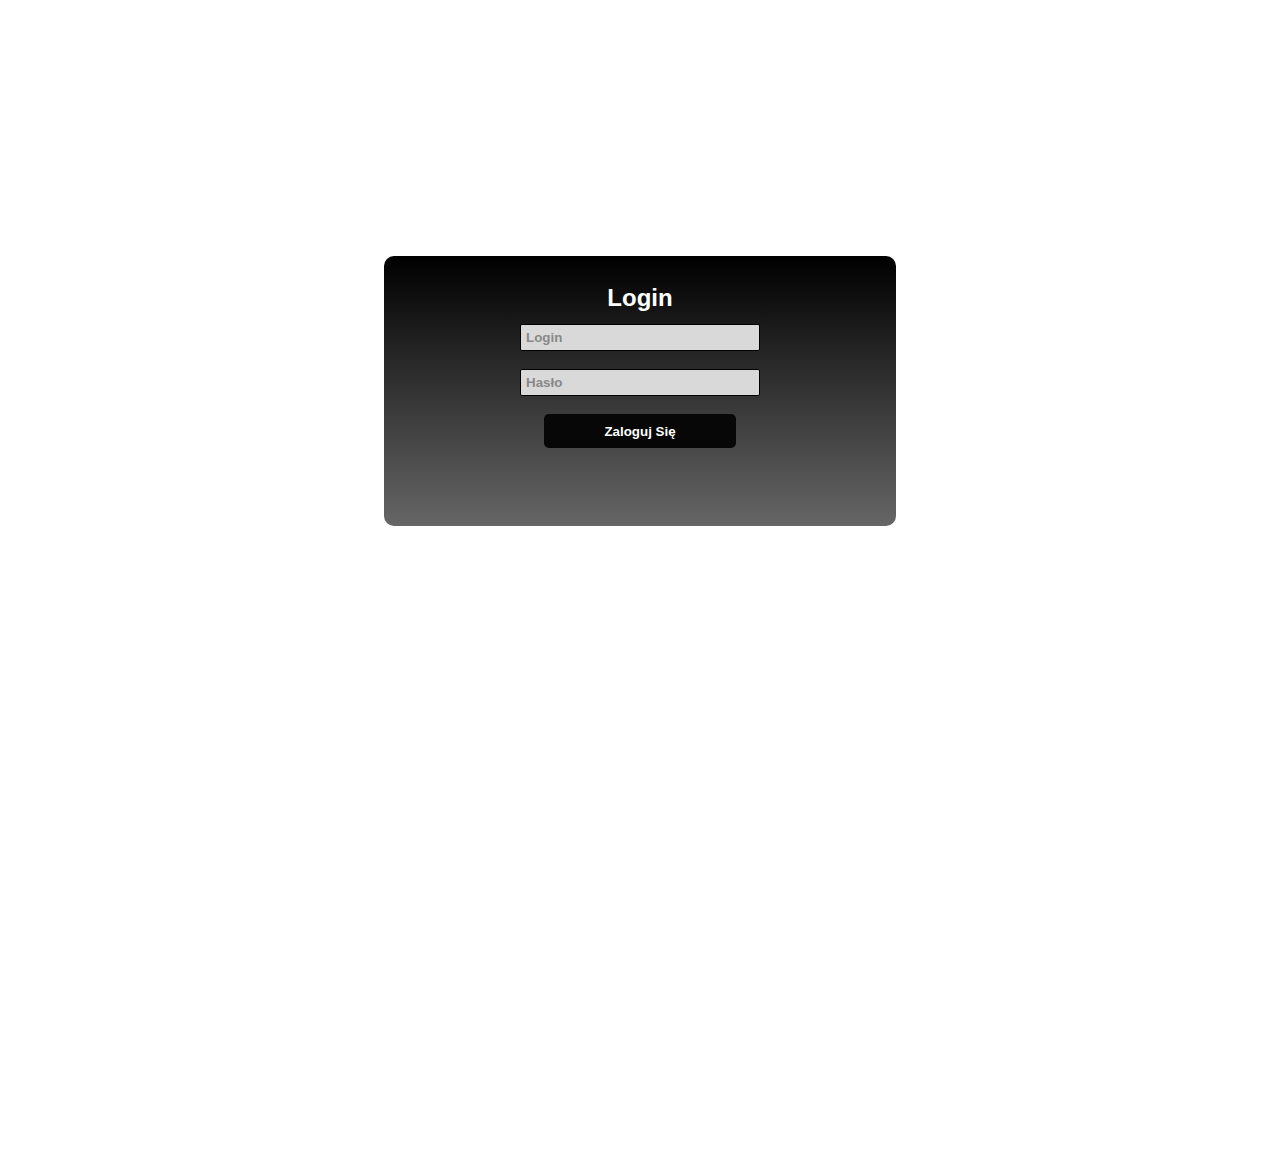
<file: podstrony/login.html>
<!DOCTYPE html>
<html lang="pl">
<head>
    <meta charset="UTF-8">
    <meta name="viewport" content="width=device-width, initial-scale=1.0">
    <title>Login</title>
    <link rel="stylesheet" href="../CSS/login.css">
</head>
<body>
<div id="login-form">
    <h2>Login</h2>
    <form method="get" >
        <div id="inputs">
        <input type="text" name="login" placeholder="Login"><br>
        <input type="password" name="password" placeholder="Hasło"><br>
        </div>
        <button id="Zaloguj-btn" type="submit"> Zaloguj Się </button>
    </form> 
  </div>
</body>
</html>
</file>
<file: CSS/login.css>
*
{
    margin: 0;
    padding: 0;
    box-sizing: border-box;
    font-family: Helvetica;
}

body
{
    background-color: rgb(255, 255, 255);
    height: 100vh;
    width: 100%;
}

#login-form
{
    width: 40%;
    height: 30%;
    margin-inline: auto;
    background: rgb(0,0,0);
    background: linear-gradient(180deg, rgba(0,0,0,1) 0%, rgba(102,102,102,1) 100%);
    text-align: center;
    padding: 1em;
    border-radius: 10px;
    margin-top: 20%;
}

#login-form h2 
{
    padding: 0.5em;
    color: #ffffff;
}

#inputs 
{
    display: flex;
    justify-content: space-between;
    flex-direction: column;
}


input[name="login"], input[name="password"]
{
    width: 50%;
    margin-inline: auto;
    border: 1px solid black;
    border-radius: 2px;
    padding: 5px;
    background-color: #d9d9d9;
    
}

input::placeholder
{
    color: #888888;
    font-weight: bold;
}

input:focus
{
    outline: none;
}


button[type="submit"]
{
    background-color: #070707;
    color: #ffffff;
    font-family: Helvetica;
    font-weight: bold;
    width: 40%;
    padding: 2%;
    border-radius: 5px;
    border: none;
}



button[type="submit"]:hover
{
    background-color: #888888;
}

/* strzalka powrotu */
#arrow-back
{
    color: black;
    position: relative;
    left: -40%;
    transition: color .5s cubic-bezier(0.165, 0.84, 0.44, 1);
}
#arrow-back:hover{
    color: red;
}
</file>
